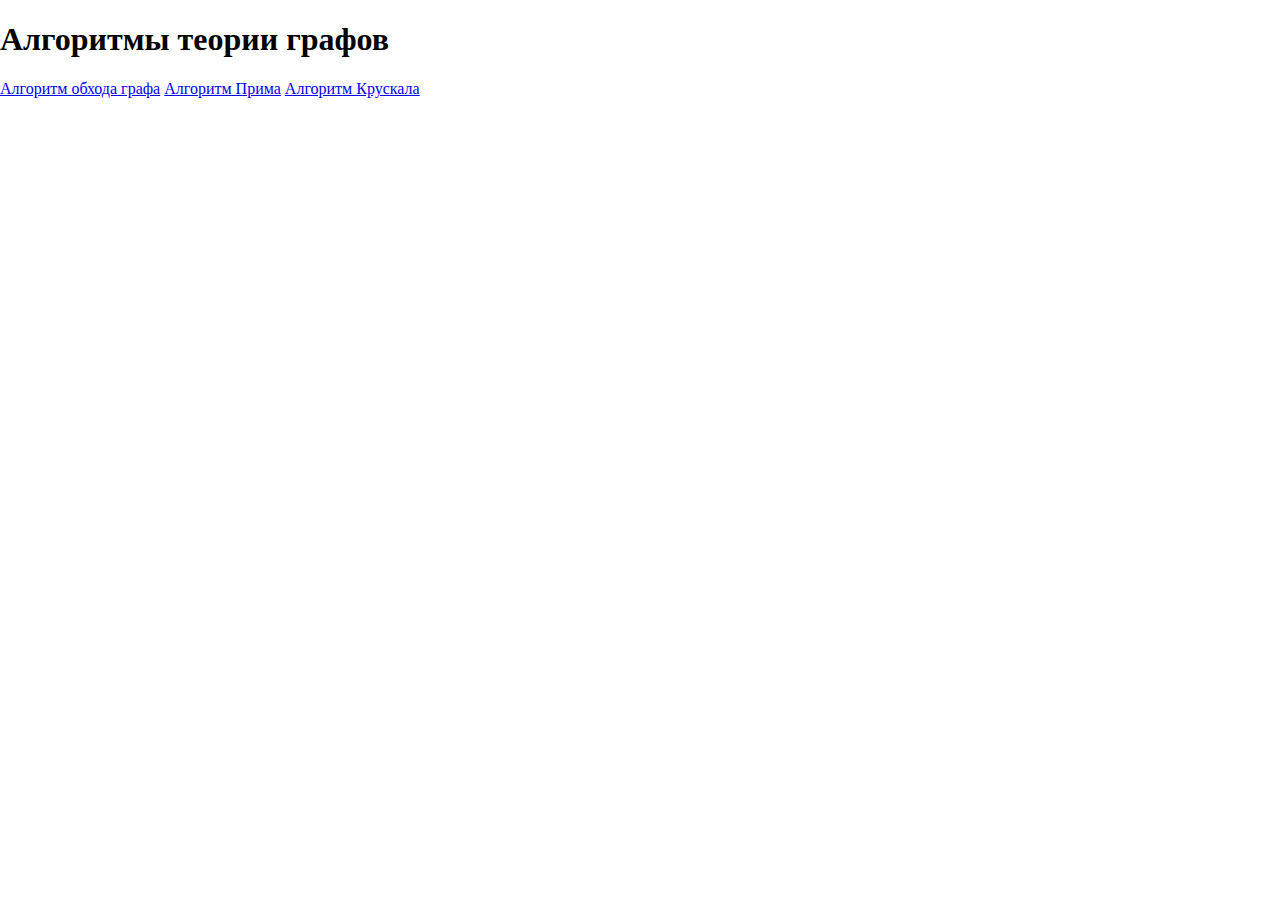
<file: index.html>
<!DOCTYPE html>
<html>

<head>
  <meta charset="utf-8">
  <meta http-equiv="X-UA-Compatible" content="IE=edge">
  <meta name="viewport" content="width=device-width, initial-scale=1">
  <title>Graph</title>
  <link rel="stylesheet" href="css/style.css">
  <link href="https://cdn.jsdelivr.net/npm/bootstrap@5.3.0-alpha3/dist/css/bootstrap.min.css" rel="stylesheet"
    integrity="sha384-KK94CHFLLe+nY2dmCWGMq91rCGa5gtU4mk92HdvYe+M/SXH301p5ILy+dN9+nJOZ" crossorigin="anonymous">
  <script src="https://cdn.jsdelivr.net/npm/bootstrap@5.3.0-alpha3/dist/js/bootstrap.bundle.min.js"
    integrity="sha384-ENjdO4Dr2bkBIFxQpeoTz1HIcje39Wm4jDKdf19U8gI4ddQ3GYNS7NTKfAdVQSZe"
    crossorigin="anonymous"></script>

</head>

<body class="d-flex h-100 text-center text-bg-light">
  <div class="cover-container d-flex w-100 h-100 p-3 mx-auto flex-column" style="max-width: 42em;">
    <header class="mb-auto">
      <div>
      </div>
    </header>
    <main class="px-3">
      <h1>Алгоритмы теории графов</h1>
      <p class="d-grid gap-2">
        <a href="search.html" class="btn btn-outline-dark">Алгоритм обхода графа</a>
        <a href="prim.html" class="btn btn-outline-dark">Алгоритм Прима</a>
        <a href="kruskal.html" class="btn btn-outline-dark">Алгоритм Крускала</a>
      </p>
    </main>
    <footer class="mt-auto text-white-50">
      <p></p>
    </footer>
  </div>
</body>

</html>
</file>
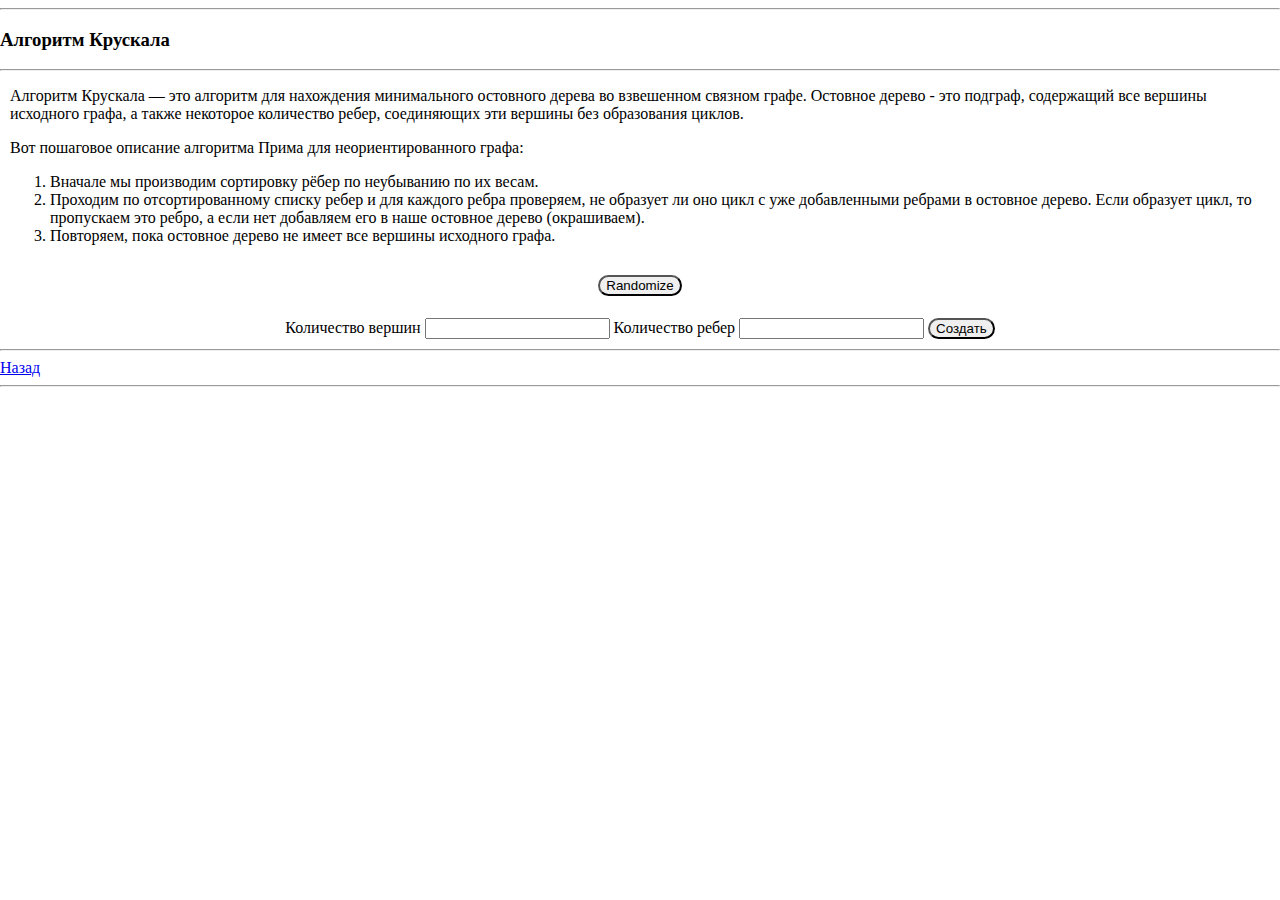
<file: kruskal.html>
<!DOCTYPE html>
<html>

<head>
    <meta charset="utf-8">
    <meta http-equiv="X-UA-Compatible" content="IE=edge">
    <meta name="viewport" content="width=device-width, initial-scale=1">
    <title>Graph</title>
    <link rel="stylesheet" href="css/style.css">
    <link href="https://cdn.jsdelivr.net/npm/bootstrap@5.3.0-alpha3/dist/css/bootstrap.min.css" rel="stylesheet"
        integrity="sha384-KK94CHFLLe+nY2dmCWGMq91rCGa5gtU4mk92HdvYe+M/SXH301p5ILy+dN9+nJOZ" crossorigin="anonymous">
    <script src="https://cdn.jsdelivr.net/npm/bootstrap@5.3.0-alpha3/dist/js/bootstrap.bundle.min.js"
        integrity="sha384-ENjdO4Dr2bkBIFxQpeoTz1HIcje39Wm4jDKdf19U8gI4ddQ3GYNS7NTKfAdVQSZe"
        crossorigin="anonymous"></script>

</head>

<body>
    <div id="centerContainer">
        <hr>
        <div>
            <h3 class="text-center">Алгоритм Крускала</h3>
        </div>
        <hr>
        <div class="d-flex flex-column bd-highlight mb-3">
            <div style="margin: 10px;">
                <p> Алгоритм Крускала — это алгоритм для нахождения минимального остовного дерева во взвешенном связном
                    графе. Остовное дерево - это подграф, содержащий все вершины исходного графа, а также некоторое
                    количество ребер, соединяющих эти вершины без образования циклов.</p>
                <p>Вот пошаговое описание алгоритма Прима для неориентированного графа:</p>
                <ol class="list-group list-group-numbered">
                    <li class="list-group-item ">Вначале мы производим сортировку рёбер по неубыванию по их весам.</li>
                    <li class="list-group-item">Проходим по отсортированному списку ребер и для каждого ребра проверяем,
                        не образует ли оно цикл с уже добавленными ребрами в остовное дерево. Если образует цикл, то
                        пропускаем это ребро, а если нет добавляем его в наше остовное дерево (окрашиваем).</li>
                    <li class="list-group-item">Повторяем, пока остовное дерево
                        не имеет все вершины исходного графа.</li>
                    </li>
                </ol>

            </div>
            <div style="text-align: center; margin-top: 30px;">
                <button type="button" onclick="location.reload()" class="btn btn-dark" style="border-radius: 40px;"
                    id="buttonRandomize">Randomize</button>
                <h4 id="afterSol"></h4>
                <h4 id="start"></h4>
                <label for="numNodes">Количество вершин</label>
                <input type="number" id="numNodes">
                <label for="numLinks">Количество ребер</label>
                <input type="number" id="numLinks">
                <button type="button" onclick="clickGenerator()" class="btn btn-dark" style="border-radius: 40px;"
                    id="buttonRandomize">Создать</button>
            </div>


            <!-- <div id="matrix"></div> -->
            <div id="svg-wrap">
            </div>
            <hr>
            <div class="d-flex align-items-center flex-column">
                <a class="btn btn-secondary text-center" role="button" href="index.html">Назад</a>
            </div>
            <hr>
        </div>
    </div>
</body>
<script src="https://d3js.org/d3.v5.min.js"></script>
<script src="js/kruskal.js"></script>

</html>
</file>
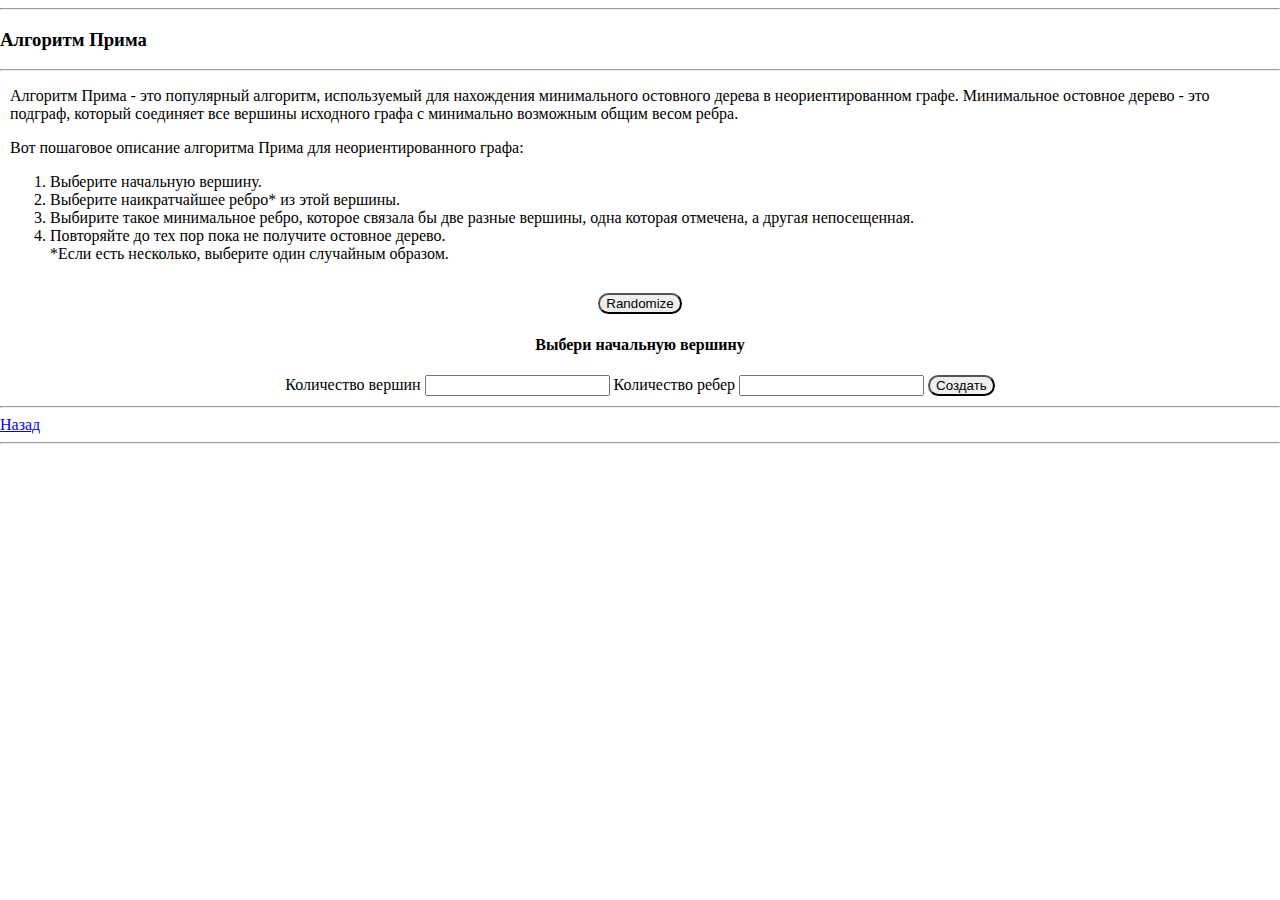
<file: prim.html>
<!DOCTYPE html>
<html>

<head>
    <meta charset="utf-8">
    <meta http-equiv="X-UA-Compatible" content="IE=edge">
    <meta name="viewport" content="width=device-width, initial-scale=1">
    <title>Graph</title>
    <link rel="stylesheet" href="css/style.css">
    <link href="https://cdn.jsdelivr.net/npm/bootstrap@5.3.0-alpha3/dist/css/bootstrap.min.css" rel="stylesheet"
        integrity="sha384-KK94CHFLLe+nY2dmCWGMq91rCGa5gtU4mk92HdvYe+M/SXH301p5ILy+dN9+nJOZ" crossorigin="anonymous">
    <script src="https://cdn.jsdelivr.net/npm/bootstrap@5.3.0-alpha3/dist/js/bootstrap.bundle.min.js"
        integrity="sha384-ENjdO4Dr2bkBIFxQpeoTz1HIcje39Wm4jDKdf19U8gI4ddQ3GYNS7NTKfAdVQSZe"
        crossorigin="anonymous"></script>

</head>

<body>
    <div id="centerContainer">
        <hr>
        <div>
            <h3 class="text-center">Алгоритм Прима</h3>
        </div>
        <hr>
        <div class="d-flex flex-column bd-highlight mb-3">
            <div style="margin: 10px;">
                <p> Алгоритм Прима - это популярный
                    алгоритм, используемый для нахождения
                    минимального остовного дерева в
                    неориентированном графе. Минимальное остовное дерево - это подграф, который соединяет все вершины
                    исходного графа с минимально возможным общим весом ребра.</p>
                <p>Вот пошаговое описание алгоритма Прима для неориентированного графа:</p>
                <ol class="list-group list-group-numbered">
                    <li class="list-group-item">Выберите начальную вершину.</li>
                    <li class="list-group-item">Выберите наикратчайшее ребро* из этой вершины.<div class=""></div>
                    </li>
                    <li class="list-group-item">Выбирите такое минимальное ребро, которое связала бы две разные вершины,
                        одна которая отмечена, а другая непосещенная.
                    </li>
                    <li class="list-group-item">Повторяйте до тех пор пока не получите остовное дерево.</li>
                    *Если есть несколько, выберите один случайным образом.
                </ol>

            </div>
            <div style="text-align: center; margin-top: 30px;">
                <button type="button" onclick="location.reload()" class="btn btn-dark" style="border-radius: 40px;"
                    id="buttonRandomize">Randomize</button>
                <h4 id="afterSol"></h4>
                <h4 id="start">Выбери начальную вершину</h4>
                <label for="numNodes">Количество вершин</label>
                <input type="number" id="numNodes">
                <label for="numLinks">Количество ребер</label>
                <input type="number" id="numLinks">
                <button type="button" onclick="clickGenerator()" class="btn btn-dark" style="border-radius: 40px;"
                    id="buttonRandomize2">Создать</button>
            </div>


            <!-- <div id="matrix"></div> -->
            <div id="svg-wrap">
            </div>
            <hr>
            <div class="d-flex align-items-center flex-column">
                <a class="btn btn-secondary text-center" role="button" href="index.html">Назад</a>
            </div>
            <hr>
        </div>
    </div>
</body>
<script src="https://d3js.org/d3.v5.min.js"></script>
<script src="js/prim.js"></script>

</html>
</file>
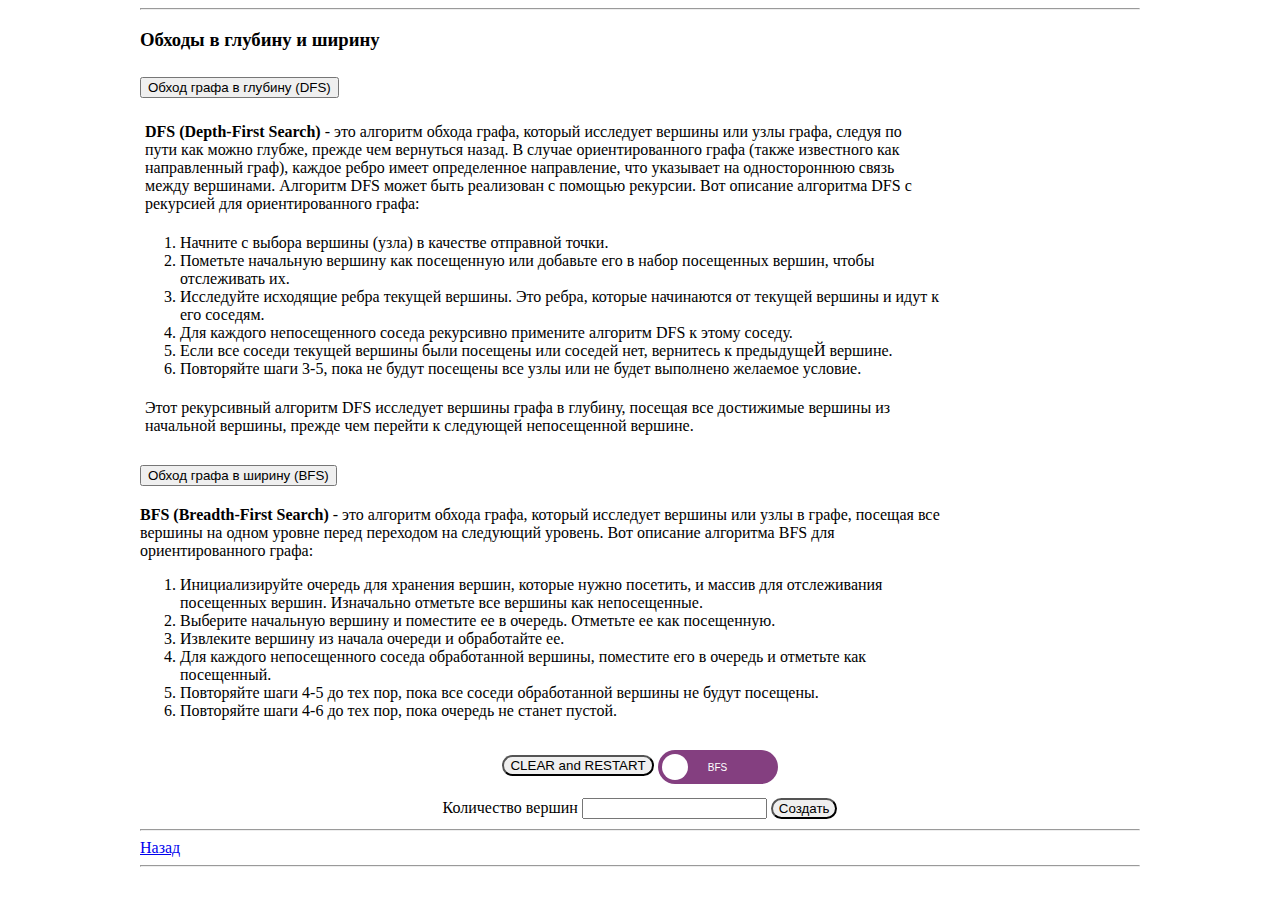
<file: search.html>
<!DOCTYPE html>
<html>

<head>
  <meta charset="utf-8">
  <meta http-equiv="X-UA-Compatible" content="IE=edge">
  <meta name="viewport" content="width=device-width, initial-scale=1">
  <title>Graph</title>
  <link rel="stylesheet" href="css/search.css">
  <!-- <link rel="stylesheet" href="css/anim.css"> -->
  <link href="https://cdn.jsdelivr.net/npm/bootstrap@5.3.0-alpha3/dist/css/bootstrap.min.css" rel="stylesheet"
    integrity="sha384-KK94CHFLLe+nY2dmCWGMq91rCGa5gtU4mk92HdvYe+M/SXH301p5ILy+dN9+nJOZ" crossorigin="anonymous">
  <script src="https://cdn.jsdelivr.net/npm/bootstrap@5.3.0-alpha3/dist/js/bootstrap.bundle.min.js"
    integrity="sha384-ENjdO4Dr2bkBIFxQpeoTz1HIcje39Wm4jDKdf19U8gI4ddQ3GYNS7NTKfAdVQSZe"
    crossorigin="anonymous"></script>
  <script src="https://code.jquery.com/jquery-3.7.0.min.js"
    integrity="sha256-2Pmvv0kuTBOenSvLm6bvfBSSHrUJ+3A7x6P5Ebd07/g=" crossorigin="anonymous"></script>
</head>

<body>

  <div id="centerContainer">
    <hr>
    <div>
      <h3 class="text-center">Обходы в глубину и ширину</h3>
      <div class="d-flex align-items-center flex-column ">
        <div class="accordion" id="accordionExample" style="width: 50rem;">
          <div class="accordion-item">
            <h2 class="accordion-header">
              <button class="accordion-button" type="button" data-bs-toggle="collapse" data-bs-target="#collapseOne"
                aria-expanded="true" aria-controls="collapseOne">
                Обход графа в глубину (DFS)
              </button>
            </h2>
            <div id="collapseOne" class="accordion-collapse collapse" data-bs-parent="#accordionExample">
              <div class="accordion-body">
                <p style="padding: 5px;"><strong>DFS (Depth-First Search)</strong> - это алгоритм обхода графа, который
                  исследует вершины
                  или узлы графа, следуя по пути как можно глубже, прежде чем вернуться назад. В случае ориентированного
                  графа (также известного как направленный граф), каждое ребро имеет определенное направление, что
                  указывает на одностороннюю связь между вершинами. Алгоритм DFS может быть реализован с помощью
                  рекурсии.
                  Вот описание алгоритма DFS с рекурсией для ориентированного графа:
                </p>
                <ol class="list-group list-group-numbered ">
                  <li class="list-group-item ">Начните с выбора вершины (узла) в качестве отправной точки.</li>
                  <li class="list-group-item">Пометьте начальную вершину как посещенную или добавьте его в набор
                    посещенных
                    вершин,
                    чтобы отслеживать их.</li>
                  <li class="list-group-item">Исследуйте исходящие ребра текущей вершины. Это ребра, которые начинаются
                    от
                    текущей
                    вершины и идут к его соседям.</li>
                  <li class="list-group-item">Для каждого непосещенного соседа рекурсивно примените алгоритм DFS к этому
                    соседу.
                  </li>
                  <li class="list-group-item ">Если все соседи текущей вершины были посещены или соседей нет, вернитесь
                    к
                    предыдущеЙ вершине.</li>
                  <li class="list-group-item">Повторяйте шаги 3-5, пока не будут посещены все узлы или не будет
                    выполнено
                    желаемое
                    условие.</li>
                </ol>
                <p style="padding: 5px;">Этот рекурсивный алгоритм DFS исследует вершины графа в глубину,
                  посещая
                  все достижимые вершины из начальной вершины, прежде чем перейти к следующей непосещенной вершине.</p>
              </div>
            </div>
          </div>
          <div class="accordion-item">
            <h2 class="accordion-header">
              <button class="accordion-button collapsed" type="button" data-bs-toggle="collapse"
                data-bs-target="#collapseTwo" aria-expanded="false" aria-controls="collapseTwo">
                Обход графа в ширину (BFS)
              </button>
            </h2>
            <div id="collapseTwo" class="accordion-collapse collapse" data-bs-parent="#accordionExample">
              <div class="accordion-body">
                <strong>BFS (Breadth-First Search)</strong> - это алгоритм обхода графа, который исследует вершины или
                узлы в графе,
                посещая все вершины на одном уровне перед переходом на следующий уровень. Вот описание алгоритма BFS для
                ориентированного графа:
                <ol class="list-group list-group-numbered ">
                  <li class="list-group-item ">Инициализируйте очередь для хранения вершин, которые нужно посетить, и
                    массив для отслеживания посещенных вершин. Изначально отметьте все вершины как
                    непосещенные.</li>
                  <li class="list-group-item">Выберите начальную вершину и поместите ее в очередь. Отметьте ее как
                    посещенную.</li>
                  <li class="list-group-item">Извлеките вершину из начала очереди и обработайте ее.</li>
                  <li class="list-group-item">Для каждого непосещенного соседа обработанной вершины, поместите его в
                    очередь и отметьте как посещенный.
                  </li>
                  <li class="list-group-item ">Повторяйте шаги 4-5 до тех пор, пока все соседи обработанной вершины не
                    будут посещены.</li>
                  <li class="list-group-item">Повторяйте шаги 4-6 до тех пор, пока очередь не станет пустой.</li>
                </ol>
              </div>
            </div>
          </div>
        </div>
      </div>
      <div id="adjacency-map-container"></div>
    </div>
    <div id=".container-sm">
      <div style="text-align: center; margin: 10px;">
        <button type="button" id="clear" class="btn btn-warning" style="border-radius: 40px;">CLEAR and
          RESTART</button>
        <label class="switch">
          <input type="checkbox" id="toggleSwitch">
          <span class="slider"></span>
        </label>

        <!-- <div style="width: 200px; margin: auto; margin-top: 20px;">
          <div class="form-check">
            <input class="form-check-input" type="radio" name="flexRadioDefault" id="flexRadioDefault1">
            <label class="form-check-label" for="flexRadioDefault1">
              Oriented
            </label>
          </div>
          <div class="form-check">
            <input class="form-check-input" type="radio" name="flexRadioDefault" id="flexRadioDefault2" checked>
            <label class="form-check-label" for="flexRadioDefault2">
              Non-oriented
            </label>
          </div>
        </div> -->
        <h4 id="afterSol"></h4>
        <label for="numLinks">Количество вершин</label>
        <input type="number" id="numNodes">
        <button type="button" onclick="clickGenerator()" class="btn btn-dark" style="border-radius: 40px;"
          id="buttonRandomize2">Создать</button>
      </div>

      <!-- <div id="matrix"></div> -->
      <div id="svg-wrap">
      </div>
    </div>
    <hr>
    <div class="d-flex align-items-center flex-column">
      <a class="btn btn-secondary text-center" role="button" href="index.html">Назад</a>
    </div>
    <hr>
  </div>
</body>
<script src="https://d3js.org/d3.v5.min.js"></script>
<script src="js/search.js"></script>

</html>
</file>
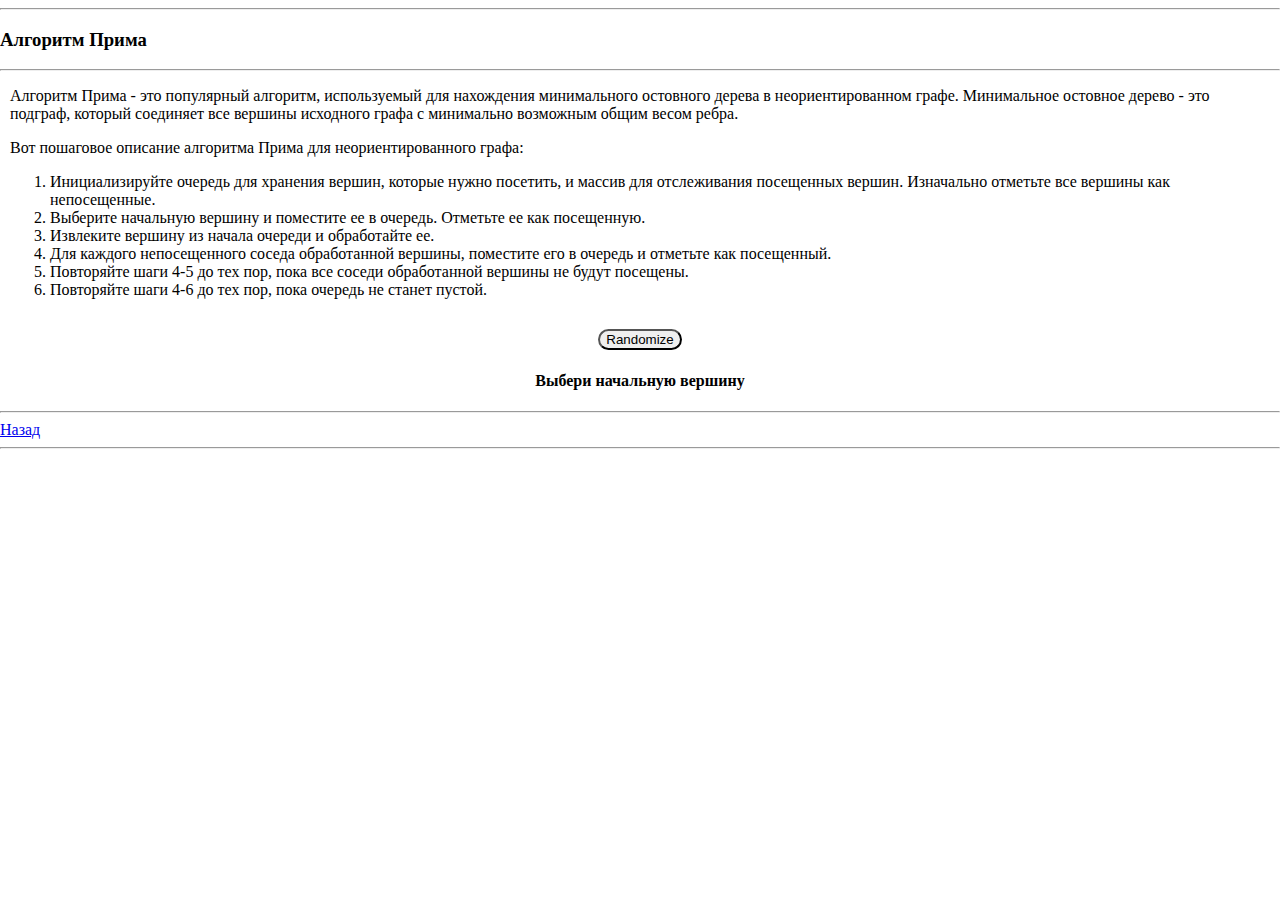
<file: screens/kruskal.html>
<!DOCTYPE html>
<html>

<head>
    <meta charset="utf-8">
    <meta http-equiv="X-UA-Compatible" content="IE=edge">
    <meta name="viewport" content="width=device-width, initial-scale=1">
    <title>Graph</title>
    <link rel="stylesheet" href="../css/style.css">
    <link href="https://cdn.jsdelivr.net/npm/bootstrap@5.3.0-alpha3/dist/css/bootstrap.min.css" rel="stylesheet"
        integrity="sha384-KK94CHFLLe+nY2dmCWGMq91rCGa5gtU4mk92HdvYe+M/SXH301p5ILy+dN9+nJOZ" crossorigin="anonymous">
    <script src="https://cdn.jsdelivr.net/npm/bootstrap@5.3.0-alpha3/dist/js/bootstrap.bundle.min.js"
        integrity="sha384-ENjdO4Dr2bkBIFxQpeoTz1HIcje39Wm4jDKdf19U8gI4ddQ3GYNS7NTKfAdVQSZe"
        crossorigin="anonymous"></script>

</head>

<body>
    <div id="centerContainer">
        <hr>
        <div>
            <h3 class="text-center">Алгоритм Прима</h3>
        </div>
        <hr>
        <div class="d-flex flex-column bd-highlight mb-3">
            <div style="margin: 10px;">
                <p> Алгоритм Прима - это популярный
                    алгоритм, используемый для нахождения
                    минимального остовного дерева в
                    неориентированном графе. Минимальное остовное дерево - это подграф, который соединяет все вершины
                    исходного графа с минимально возможным общим весом ребра.</p>
                <p>Вот пошаговое описание алгоритма Прима для неориентированного графа:</p>
                <ol class="list-group list-group-numbered">
                    <li class="list-group-item ">Инициализируйте очередь для хранения вершин, которые нужно посетить, и
                        массив для отслеживания посещенных вершин. Изначально отметьте все вершины как
                        непосещенные.</li>
                    <li class="list-group-item">Выберите начальную вершину и поместите ее в очередь. Отметьте ее как
                        посещенную.</li>
                    <li class="list-group-item">Извлеките вершину из начала очереди и обработайте ее.</li>
                    <li class="list-group-item">Для каждого непосещенного соседа обработанной вершины, поместите его в
                        очередь и отметьте как посещенный.
                    </li>
                    <li class="list-group-item ">Повторяйте шаги 4-5 до тех пор, пока все соседи обработанной вершины не
                        будут посещены.</li>
                    <li class="list-group-item">Повторяйте шаги 4-6 до тех пор, пока очередь не станет пустой.</li>
                </ol>

            </div>
            <div style="text-align: center; margin-top: 30px;">
                <button type="button" onclick="location.reload()" class="btn btn-dark" style="border-radius: 40px;"
                    id="buttonRandomize">Randomize</button>
                <h4 id="afterSol"></h4>
                <h4 id="start">Выбери начальную вершину</h4>
            </div>


            <!-- <div id="matrix"></div> -->
            <div id="svg-wrap">
            </div>
            <hr>
            <div class="d-flex align-items-center flex-column">
                <a class="btn btn-secondary text-center" role="button" href="..">Назад</a>
            </div>
            <hr>
        </div>
    </div>
</body>
<script src="https://d3js.org/d3.v5.min.js"></script>
<script src="../js/kruskal.js"></script>

</html>
</file>
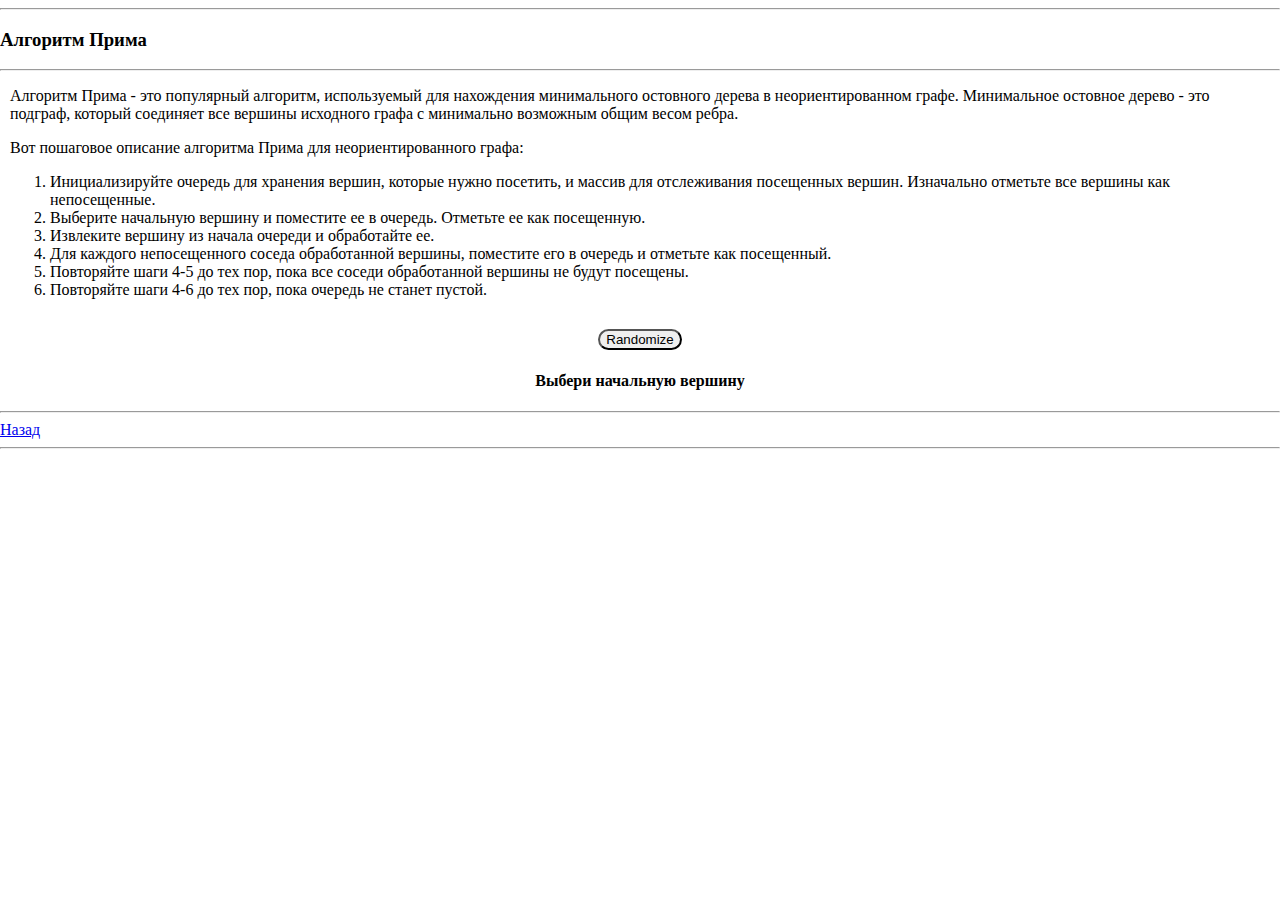
<file: screens/prim.html>
<!DOCTYPE html>
<html>

<head>
    <meta charset="utf-8">
    <meta http-equiv="X-UA-Compatible" content="IE=edge">
    <meta name="viewport" content="width=device-width, initial-scale=1">
    <title>Graph</title>
    <link rel="stylesheet" href="../css/style.css">
    <link href="https://cdn.jsdelivr.net/npm/bootstrap@5.3.0-alpha3/dist/css/bootstrap.min.css" rel="stylesheet"
        integrity="sha384-KK94CHFLLe+nY2dmCWGMq91rCGa5gtU4mk92HdvYe+M/SXH301p5ILy+dN9+nJOZ" crossorigin="anonymous">
    <script src="https://cdn.jsdelivr.net/npm/bootstrap@5.3.0-alpha3/dist/js/bootstrap.bundle.min.js"
        integrity="sha384-ENjdO4Dr2bkBIFxQpeoTz1HIcje39Wm4jDKdf19U8gI4ddQ3GYNS7NTKfAdVQSZe"
        crossorigin="anonymous"></script>

</head>

<body>
    <div id="centerContainer">
        <hr>
        <div>
            <h3 class="text-center">Алгоритм Прима</h3>
        </div>
        <hr>
        <div class="d-flex flex-column bd-highlight mb-3">
            <div style="margin: 10px;">
                <p> Алгоритм Прима - это популярный
                    алгоритм, используемый для нахождения
                    минимального остовного дерева в
                    неориентированном графе. Минимальное остовное дерево - это подграф, который соединяет все вершины
                    исходного графа с минимально возможным общим весом ребра.</p>
                <p>Вот пошаговое описание алгоритма Прима для неориентированного графа:</p>
                <ol class="list-group list-group-numbered">
                    <li class="list-group-item ">Инициализируйте очередь для хранения вершин, которые нужно посетить, и
                        массив для отслеживания посещенных вершин. Изначально отметьте все вершины как
                        непосещенные.</li>
                    <li class="list-group-item">Выберите начальную вершину и поместите ее в очередь. Отметьте ее как
                        посещенную.</li>
                    <li class="list-group-item">Извлеките вершину из начала очереди и обработайте ее.</li>
                    <li class="list-group-item">Для каждого непосещенного соседа обработанной вершины, поместите его в
                        очередь и отметьте как посещенный.
                    </li>
                    <li class="list-group-item ">Повторяйте шаги 4-5 до тех пор, пока все соседи обработанной вершины не
                        будут посещены.</li>
                    <li class="list-group-item">Повторяйте шаги 4-6 до тех пор, пока очередь не станет пустой.</li>
                </ol>

            </div>
            <div style="text-align: center; margin-top: 30px;">
                <button type="button" onclick="location.reload()" class="btn btn-dark" style="border-radius: 40px;"
                    id="buttonRandomize">Randomize</button>
                <h4 id="afterSol"></h4>
                <h4 id="start">Выбери начальную вершину</h4>
            </div>


            <!-- <div id="matrix"></div> -->
            <div id="svg-wrap">
            </div>
            <hr>
            <div class="d-flex align-items-center flex-column">
                <a class="btn btn-secondary text-center" role="button" href="..">Назад</a>
            </div>
            <hr>
        </div>
    </div>
</body>
<script src="https://d3js.org/d3.v5.min.js"></script>
<script src="../js/prim.js"></script>

</html>
</file>
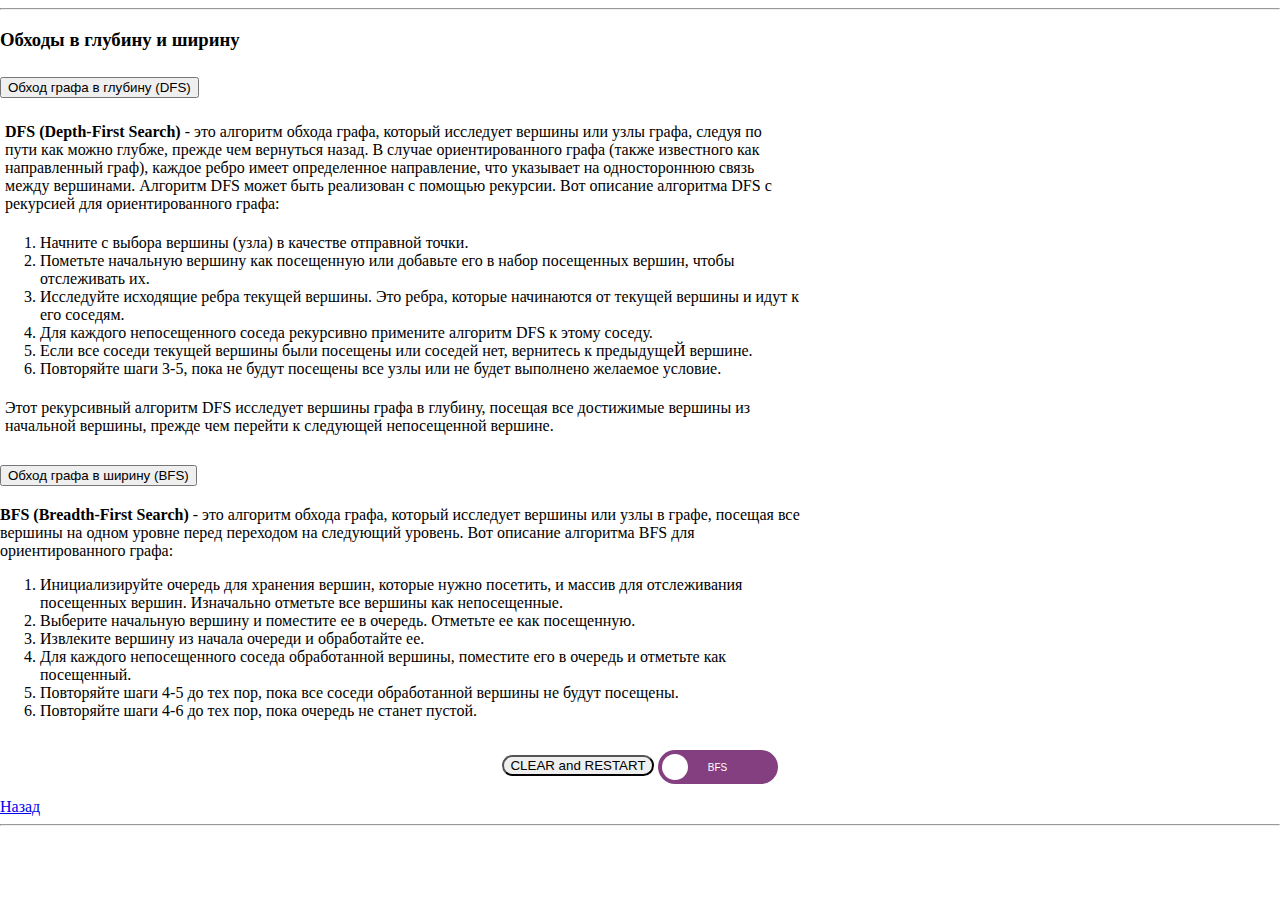
<file: screens/search.html>
<!DOCTYPE html>
<html>

<head>
  <meta charset="utf-8">
  <meta http-equiv="X-UA-Compatible" content="IE=edge">
  <meta name="viewport" content="width=device-width, initial-scale=1">
  <title>Graph</title>
  <link rel="stylesheet" href="/css/search.css">
  <!-- <link rel="stylesheet" href="css/anim.css"> -->
  <link href="https://cdn.jsdelivr.net/npm/bootstrap@5.3.0-alpha3/dist/css/bootstrap.min.css" rel="stylesheet"
    integrity="sha384-KK94CHFLLe+nY2dmCWGMq91rCGa5gtU4mk92HdvYe+M/SXH301p5ILy+dN9+nJOZ" crossorigin="anonymous">
  <script src="https://cdn.jsdelivr.net/npm/bootstrap@5.3.0-alpha3/dist/js/bootstrap.bundle.min.js"
    integrity="sha384-ENjdO4Dr2bkBIFxQpeoTz1HIcje39Wm4jDKdf19U8gI4ddQ3GYNS7NTKfAdVQSZe"
    crossorigin="anonymous"></script>
  <script src="https://code.jquery.com/jquery-3.7.0.min.js"
    integrity="sha256-2Pmvv0kuTBOenSvLm6bvfBSSHrUJ+3A7x6P5Ebd07/g=" crossorigin="anonymous"></script>
</head>

<body>
  <hr>
  <div>
    <h3 class="text-center">Обходы в глубину и ширину</h3>
    <div class="d-flex align-items-center flex-column ">
      <div class="accordion" id="accordionExample" style="width: 50rem;">
        <div class="accordion-item">
          <h2 class="accordion-header">
            <button class="accordion-button" type="button" data-bs-toggle="collapse" data-bs-target="#collapseOne"
              aria-expanded="true" aria-controls="collapseOne">
              Обход графа в глубину (DFS)
            </button>
          </h2>
          <div id="collapseOne" class="accordion-collapse collapse" data-bs-parent="#accordionExample">
            <div class="accordion-body">
              <p style="padding: 5px;"><strong>DFS (Depth-First Search)</strong> - это алгоритм обхода графа, который
                исследует вершины
                или узлы графа, следуя по пути как можно глубже, прежде чем вернуться назад. В случае ориентированного
                графа (также известного как направленный граф), каждое ребро имеет определенное направление, что
                указывает на одностороннюю связь между вершинами. Алгоритм DFS может быть реализован с помощью рекурсии.
                Вот описание алгоритма DFS с рекурсией для ориентированного графа:
              </p>
              <ol class="list-group list-group-numbered ">
                <li class="list-group-item ">Начните с выбора вершины (узла) в качестве отправной точки.</li>
                <li class="list-group-item">Пометьте начальную вершину как посещенную или добавьте его в набор
                  посещенных
                  вершин,
                  чтобы отслеживать их.</li>
                <li class="list-group-item">Исследуйте исходящие ребра текущей вершины. Это ребра, которые начинаются от
                  текущей
                  вершины и идут к его соседям.</li>
                <li class="list-group-item">Для каждого непосещенного соседа рекурсивно примените алгоритм DFS к этому
                  соседу.
                </li>
                <li class="list-group-item ">Если все соседи текущей вершины были посещены или соседей нет, вернитесь к
                  предыдущеЙ вершине.</li>
                <li class="list-group-item">Повторяйте шаги 3-5, пока не будут посещены все узлы или не будет выполнено
                  желаемое
                  условие.</li>
              </ol>
              <p style="padding: 5px;">Этот рекурсивный алгоритм DFS исследует вершины графа в глубину,
                посещая
                все достижимые вершины из начальной вершины, прежде чем перейти к следующей непосещенной вершине.</p>
            </div>
          </div>
        </div>
        <div class="accordion-item">
          <h2 class="accordion-header">
            <button class="accordion-button collapsed" type="button" data-bs-toggle="collapse"
              data-bs-target="#collapseTwo" aria-expanded="false" aria-controls="collapseTwo">
              Обход графа в ширину (BFS)
            </button>
          </h2>
          <div id="collapseTwo" class="accordion-collapse collapse" data-bs-parent="#accordionExample">
            <div class="accordion-body">
              <strong>BFS (Breadth-First Search)</strong> - это алгоритм обхода графа, который исследует вершины или
              узлы в графе,
              посещая все вершины на одном уровне перед переходом на следующий уровень. Вот описание алгоритма BFS для
              ориентированного графа:
              <ol class="list-group list-group-numbered ">
                <li class="list-group-item ">Инициализируйте очередь для хранения вершин, которые нужно посетить, и
                  массив для отслеживания посещенных вершин. Изначально отметьте все вершины как
                  непосещенные.</li>
                <li class="list-group-item">Выберите начальную вершину и поместите ее в очередь. Отметьте ее как
                  посещенную.</li>
                <li class="list-group-item">Извлеките вершину из начала очереди и обработайте ее.</li>
                <li class="list-group-item">Для каждого непосещенного соседа обработанной вершины, поместите его в
                  очередь и отметьте как посещенный.
                </li>
                <li class="list-group-item ">Повторяйте шаги 4-5 до тех пор, пока все соседи обработанной вершины не
                  будут посещены.</li>
                <li class="list-group-item">Повторяйте шаги 4-6 до тех пор, пока очередь не станет пустой.</li>
              </ol>
            </div>
          </div>
        </div>
      </div>
    </div>
    <div id="adjacency-map-container"></div>
  </div>
  <div id=".container-sm">
    <div style="text-align: center; margin: 10px;">
      <button type="button" id="clear" class="btn btn-warning" style="border-radius: 40px;">CLEAR and
        RESTART</button>
      <label class="switch">
        <input type="checkbox" id="toggleSwitch">
        <span class="slider"></span>
      </label>
      <h4 id="afterSol"></h4>
    </div>
    <!-- <div id="matrix"></div> -->
    <div id="svg-wrap">
    </div>
  </div>
  <div class="d-flex align-items-center flex-column">
    <a class="btn btn-secondary text-center" role="button" href="..">Назад</a>
  </div>
  <hr>
</body>
<script src="https://d3js.org/d3.v5.min.js"></script>
<script src="../js/search.js"></script>

</html>
</file>
<file: css/style.css>
body {
  margin: auto;
}

#container {
  margin: auto;
}

#svg-wrap {
  margin: 10px;
}

svg {
  cursor: crosshair;
  display: block;
  margin: auto;
  border: 2px solid #000000;
}

.title {
  font: bold 30px sans-serif;
}

.edge {
  stroke: #000000;
  stroke-width: 4px;
  stroke-linecap: round;
  stroke-linejoin: round;
  cursor: default;
}

.edge:hover {
  stroke: #bb2323;
}
.dragLine {
  stroke: #242424;
  stroke-width: 4px;
}

.vertex {
  cursor: pointer;
  stroke: #000000;
  stroke-width: 2px;
}

.vertex:hover {
  stroke: #445400;
  stroke-width: 4px;
}

.dragLine.hidden {
  stroke-width: 0;
}

.switch {
  position: relative;
  display: inline-block;
  top: 14px;
  width: 120px;
  height: 34px;
 }
 
 .switch input {
  display: none;
 }
 
 .slider {
  position: absolute;
  cursor: pointer;
  top: 0;
  left: 0;
  right: 0;
  bottom: 0;
  background-color: #843f80;
  -webkit-transition: .4s;
  transition: .4s;
  border-radius: 34px;
  border: #000000;
 }
 
 .slider:before {
  border-width: 4px;
  position: absolute;
  content: "";
  height: 26px;
  width: 26px;
  left: 4px;
  bottom: 4px;
  background-color: white;
  -webkit-transition: .4s;
  transition: .4s;
  border-radius: 50%;
 }
 
 input:checked + .slider {
  background-color: #447d4a;
 }
 
 input:focus + .slider {
  box-shadow: 0 0 1px #2196F3;
 }
 
 input:checked + .slider:before {
  -webkit-transform: translateX(26px);
  -ms-transform: translateX(26px);
  transform: translateX(85px);
 }
 
 .slider:after {
  content: 'BFS';
  color: white;
  display: block;
  position: absolute;
  transform: translate(-50%,-50%);
  top: 50%;
  left: 50%;
  font-size: 10px;
  font-family: Verdana, sans-serif;
 }
 
 input:checked + .slider:after {
  content: 'DFS';
 }
table {
  border-collapse: collapse;
  margin: 20px;
  position: absolute;
  top: 60px;
}
th,
td {
  border: 1px solid black;
  padding: 10px;
  text-align: center;
}
</file>
<file: css/search.css>
body {
  margin: auto;
}

#container {
  margin: auto;
}
#centerContainer { 
  width: 1000px;
  text-align: left;
  margin: 0px auto; 
}


#svg-wrap {
  margin: 10px;
}

svg {
  cursor: crosshair;
  display: block;
  margin: auto;
  border: 2px solid #000000;
}

.title {
  font: bold 30px sans-serif;
}

.edge {
  stroke: #000000;
  stroke-width: 4px;
  stroke-linecap: round;
  stroke-linejoin: round;
  cursor: default;
}

.edge:hover {
  stroke: #bb2323;
}
.dragLine {
  stroke: #242424;
  stroke-width: 4px;
}

.vertex {
  cursor: pointer;
  stroke: #000000;
  stroke-width: 2px;
}

.vertex:hover {
  stroke: #445400;
  stroke-width: 4px;
}

.dragLine.hidden {
  stroke-width: 0;
}

.switch {
  position: relative;
  display: inline-block;
  top: 14px;
  width: 120px;
  height: 34px;
 }
 
 .switch input {
  display: none;
 }
 
 .slider {
  position: absolute;
  cursor: pointer;
  top: 0;
  left: 0;
  right: 0;
  bottom: 0;
  background-color: #843f80;
  -webkit-transition: .4s;
  transition: .4s;
  border-radius: 34px;
  border: #000000;
 }
 
 .slider:before {
  border-width: 4px;
  position: absolute;
  content: "";
  height: 26px;
  width: 26px;
  left: 4px;
  bottom: 4px;
  background-color: white;
  -webkit-transition: .4s;
  transition: .4s;
  border-radius: 50%;
 }
 
 input:checked + .slider {
  background-color: #447d4a;
 }
 
 input:focus + .slider {
  box-shadow: 0 0 1px #2196F3;
 }
 
 input:checked + .slider:before {
  -webkit-transform: translateX(26px);
  -ms-transform: translateX(26px);
  transform: translateX(85px);
 }
 
 .slider:after {
  content: 'BFS';
  color: white;
  display: block;
  position: absolute;
  transform: translate(-50%,-50%);
  top: 50%;
  left: 50%;
  font-size: 10px;
  font-family: Verdana, sans-serif;
 }
 
 input:checked + .slider:after {
  content: 'DFS';
 }
table {
  border-collapse: collapse;
  margin: 10px;
  position: fixed;
  top: 52%;
  left: 76%;
  background-color: rgb(233, 215, 247)
}
.adjacency-table {
  border-collapse: collapse;
  /* Add additional styles as needed */
}

.adjacency-table td {
  padding: 5px 10px;
  border: 1px solid #ccc;
  /* Add additional styles as needed */
}
</file>
